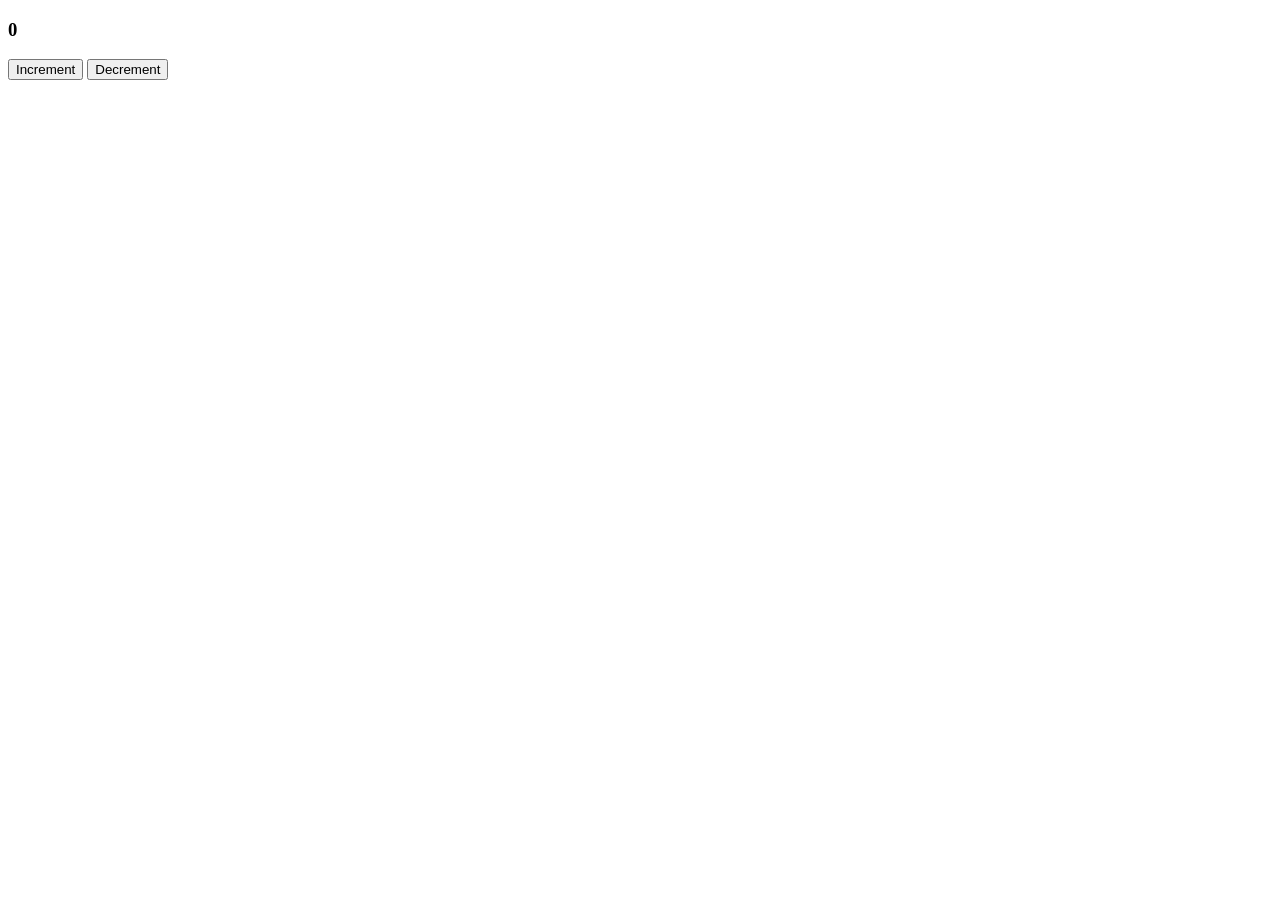
<file: Assessment/counter/index.html>
<!DOCTYPE html>
<html lang="en">
<head>
    <meta charset="UTF-8">
    <meta name="viewport" content="width=device-width, initial-scale=1.0">
    <title>Counter</title>
</head>
<body>

    <div>
        <h3 id="count">`&{count}</h3>
        <button id="increment">Increment</button>
        <button id="decrement">Decrement</button>
    </div>

    <script>

        let count=0




const count1 = document.getElementById("count")
count1.textContent=String(count)


        const increment = document.getElementById("increment")

        const decrement1 =document.getElementById("decrement")

        increment.addEventListener("click",()=>{
            count++;
            
            console.log(count);
            count1.textContent=String(count)
        })

        decrement1.addEventListener("click",()=>{

            if(count===0){
                return
            }
            count--;
            
            console.log(count);
            count1.textContent=String(count)
        })

        count1.textContent=String(count)


    </script>
    
</body>
</html>
</file>
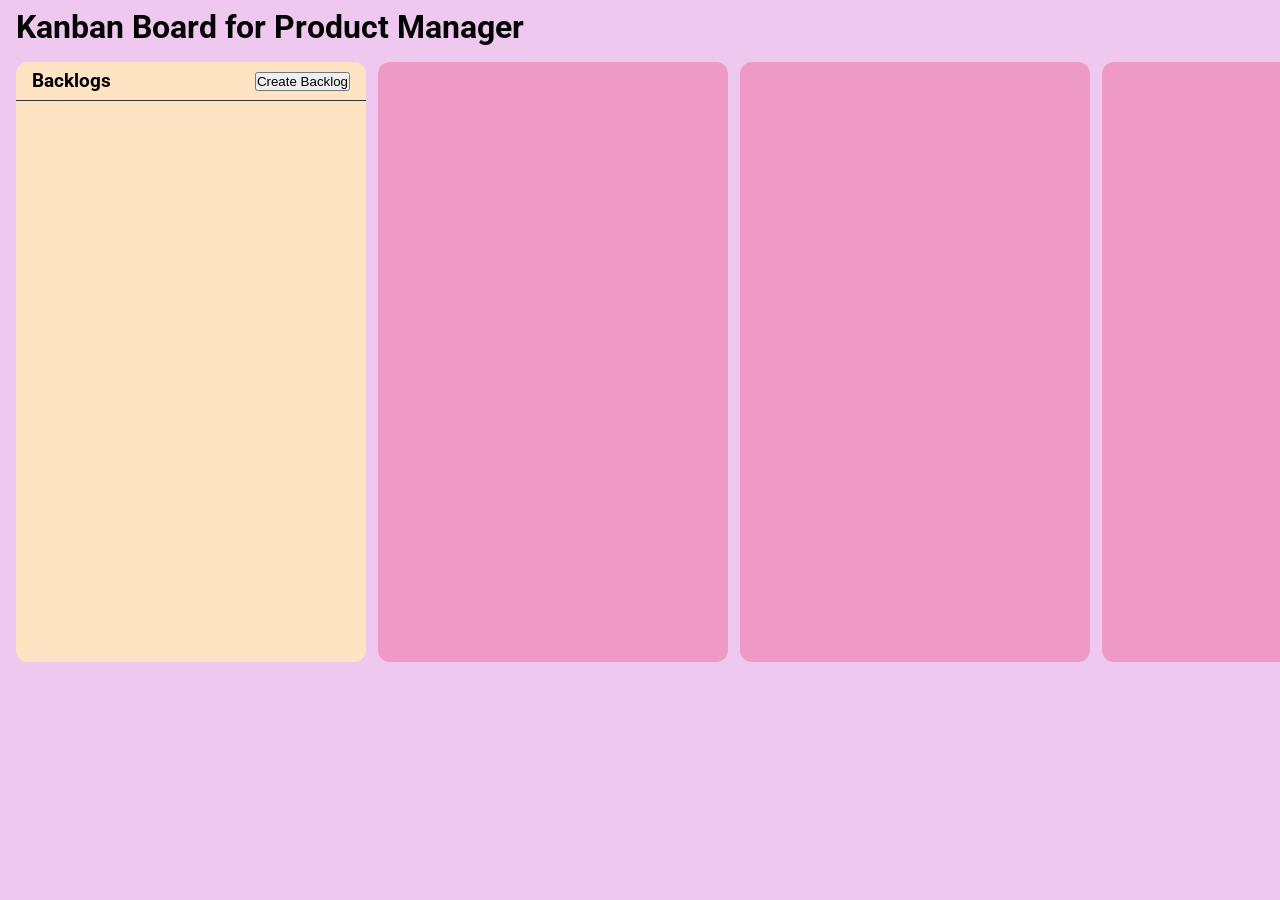
<file: Assessment/kanban-board/index.html>
<!DOCTYPE html>
<html lang="en">

<head>
    <meta charset="UTF-8">
    <meta name="viewport" content="width=device-width, initial-scale=1.0">
    <title>Document</title>

    <link rel="stylesheet" href="./style.css">
    <script src="./mainfile.js"></script>

</head>

<body>
    <header id="header">
        <h1>Kanban Board for Product Manager</h1>
    </header>

    <main  class="kanban-board-columns">

        <section class="backlog-container column-container">
            <div class="backlog-header">
                <h3>Backlogs</h3>
                <button id="create-backlog-btn">Create Backlog </button>
            </div>
            <div  id="backlog-content">

            </div>
        </section>
        <section class="column-container"></section>
        <section class="column-container"></section>
        <section class="column-container"></section>
        <section class="column-container"></section>
        <section class="column-container"></section>
        <section class="column-container"></section>
    </main>


</body>

</html>
</file>
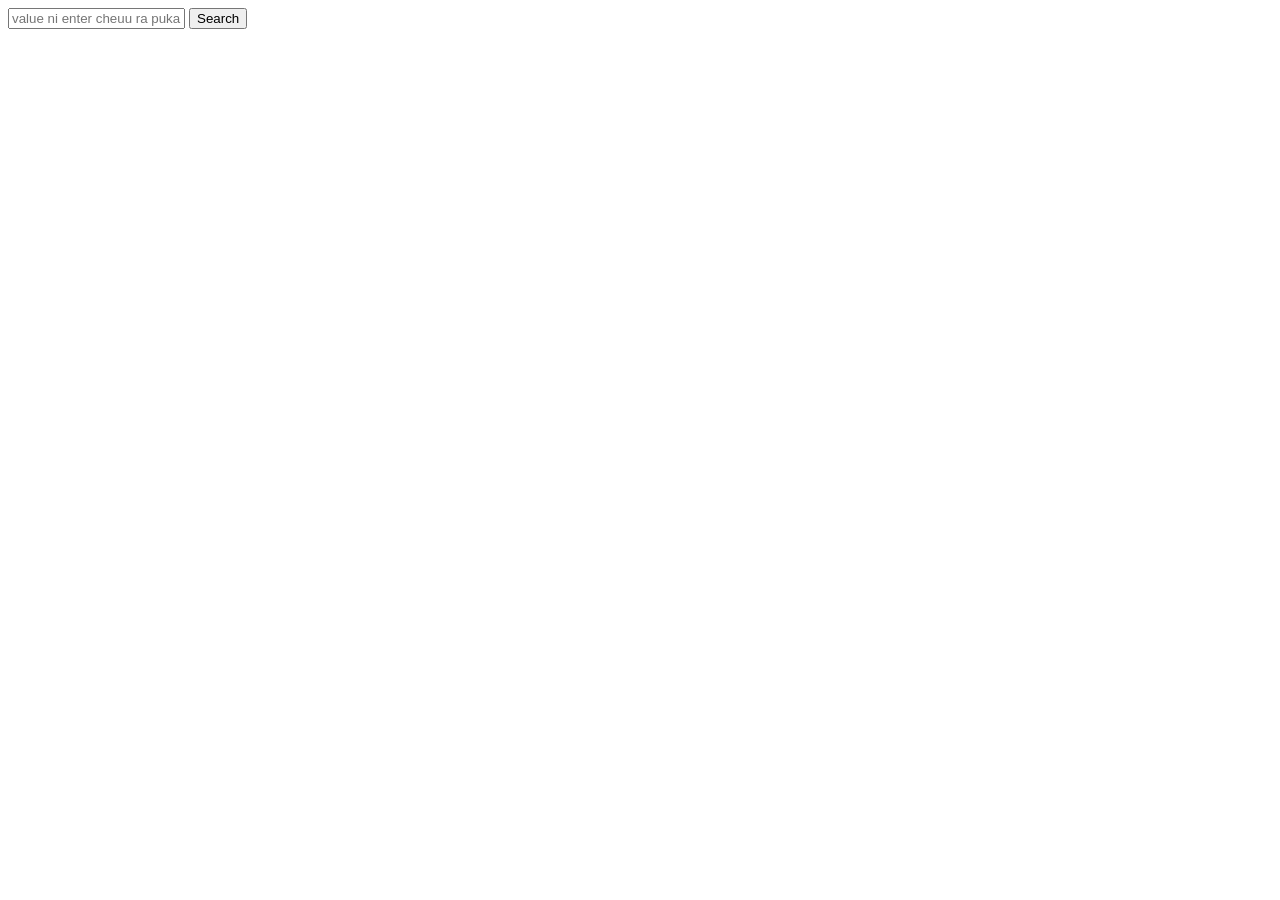
<file: class-work/fristClass/pokemon-search/index.html>
<!DOCTYPE html>
<html lang="en">

<head>
    <meta charset="UTF-8">
    <meta name="viewport" content="width=device-width, initial-scale=1.0">
    <title>Document</title>
</head>
<style>
    /* *{
        margin: 0;
        padding: 0;
    } */
    .card {
        border: 2px solid black;
        width: 500px;
        height: 300px;
        padding: 10px;
        border-radius: 20px;
        text-align: center;

    }

    .x {
        display: flex;
        align-items: center;
        justify-content: space-between;
    }
</style>

<body>
    <input id="q" type="text" placeholder="value ni enter cheuu ra puka">
    <button id="go">Search</button>
    <p id="info"></p>

    <div id="result"></div>

    <script>
        const q = document.querySelector("#q");
        const go = document.querySelector("#go");
        const result = document.querySelector("#result");
        const info = document.querySelector("#info");

        go.addEventListener("click", async function () {
            const name = q.value.trim().toLowerCase();
            result.innerHTML = "";
            info.textContent = "Searching for pokemon species..."

            if (!name) {

                info.textContent = "serach bar lo value ni enter cheuu ra langakoda ..."
                return;
            }

            try {

                const response = await fetch(`https://pokeapi.co/api/v2/pokemon/${encodeURIComponent(name)}`);

                const jsonData = await response.json();

                if (jsonData.name && jsonData.height && jsonData.weight) {

                    info.textContent = "";

                    result.innerHTML = `
                <article class="card">
                      <h1>${jsonData.name}</h1>
                    <div class="x">
                        <p> height : ${jsonData.height}</p>
                        <p> weight : ${jsonData.weight}</p>
                        </div>
                         </article>
`;

                }

            } catch (error) {

            }
        })


    </script>
</body>

</html>
</file>
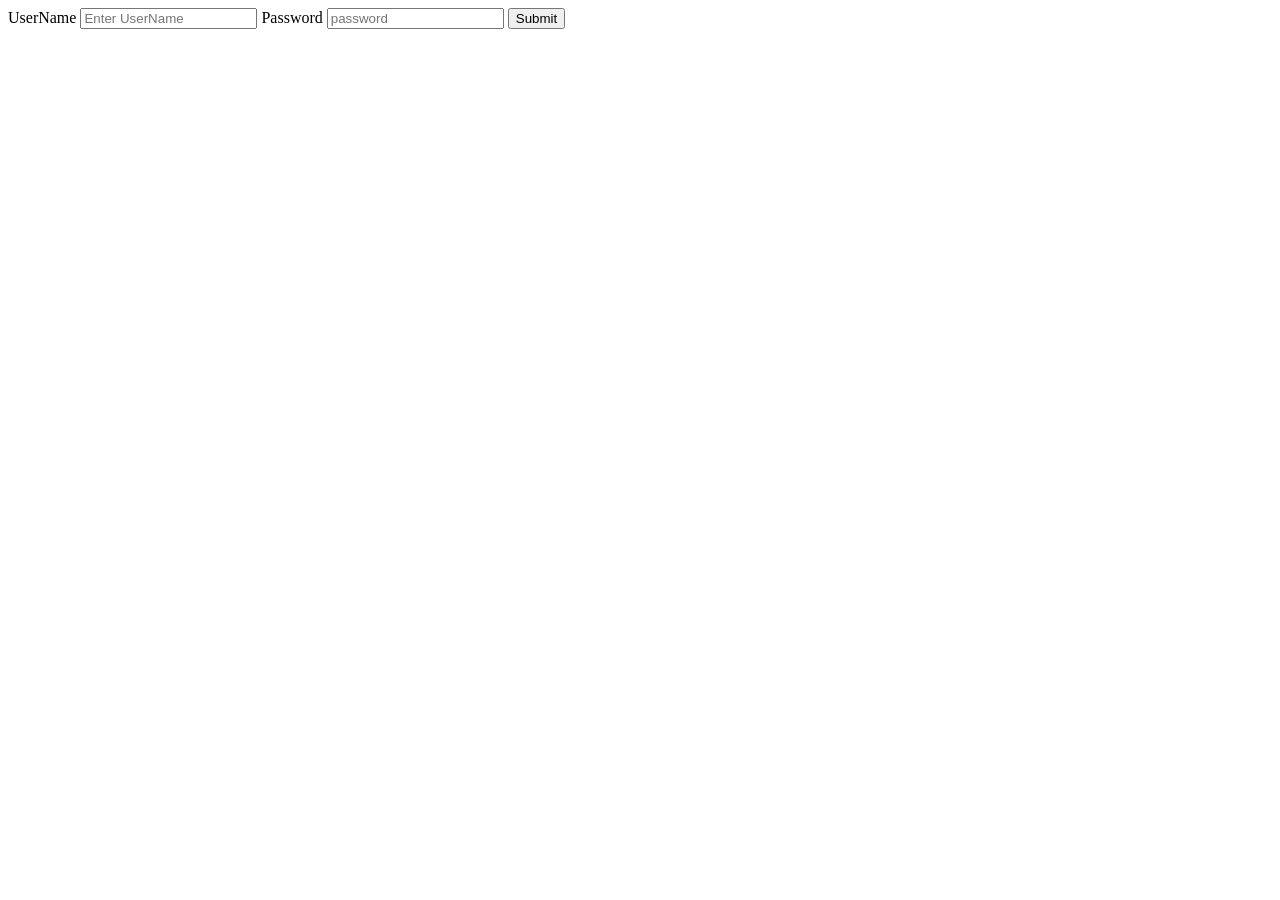
<file: mockInterview/frist/from.html>
<!DOCTYPE html>
<html lang="en">
<head>
    <meta charset="UTF-8">
    <meta name="viewport" content="width=device-width, initial-scale=1.0">
    <title>Document</title>
</head>
<body>
    <form id="form">
        <label for="userName">UserName</label>
        <input type="text" id="userName" placeholder="Enter UserName" />
        
        <label for="password">Password</label>
        <input type="password" id="password" placeholder="password"/>

        <button type="submit" id="submit">Submit</button>

    </form>

    <script>

        const form = document.getElementById("form")
        const userName = document.getElementById("userName")
        const password = document.getElementById("password")

        form.addEventListener("submit",(event)=>{

            event.preventDefault();

            const task ={
                name,
                password
            }

            task.name=userName.value;
            task.password=password.value;

            console.log(task)

            
        })




    </script>
</body>
</html>
</file>
<file: Assessment/kanban-board/style.css>
@import url('https://fonts.googleapis.com/css2?family=Roboto:ital,wght@0,100..900;1,100..900&display=swap');

* {
    margin: 0;
    padding: 0;
    box-sizing: border-box;
}

body {
    background-color: rgb(239, 200, 239);
    font-family: 'Roboto', sans-serif;
}

::-webkit-scrollbar{
    display: none;
}

header {
    padding: 8px 16px;
}

.kanban-board-columns{
    display: flex;
    align-items: start;
    gap: 12px;
    overflow-x: auto;
    padding: 8px 16px;
}

.column-container{
    background-color: rgb(238, 154, 196);
    width: 350px;
    height: 600px;
    flex-shrink: 0;
    border-radius: 12px;
}

.backlog-container{
    background-color: bisque;
}

.backlog-header {
    display: flex;
    align-items: center;
    justify-content: space-between;
    padding: 8px 16px;
    border-bottom: 1px solid rgb(53, 51, 51);
}

.backlog-card {
    background: white;
    border-radius: 8px;
    padding: 10px;
    margin: 8px;
    box-shadow: 0 2px 5px rgba(0,0,0,0.1);
}
</file>
